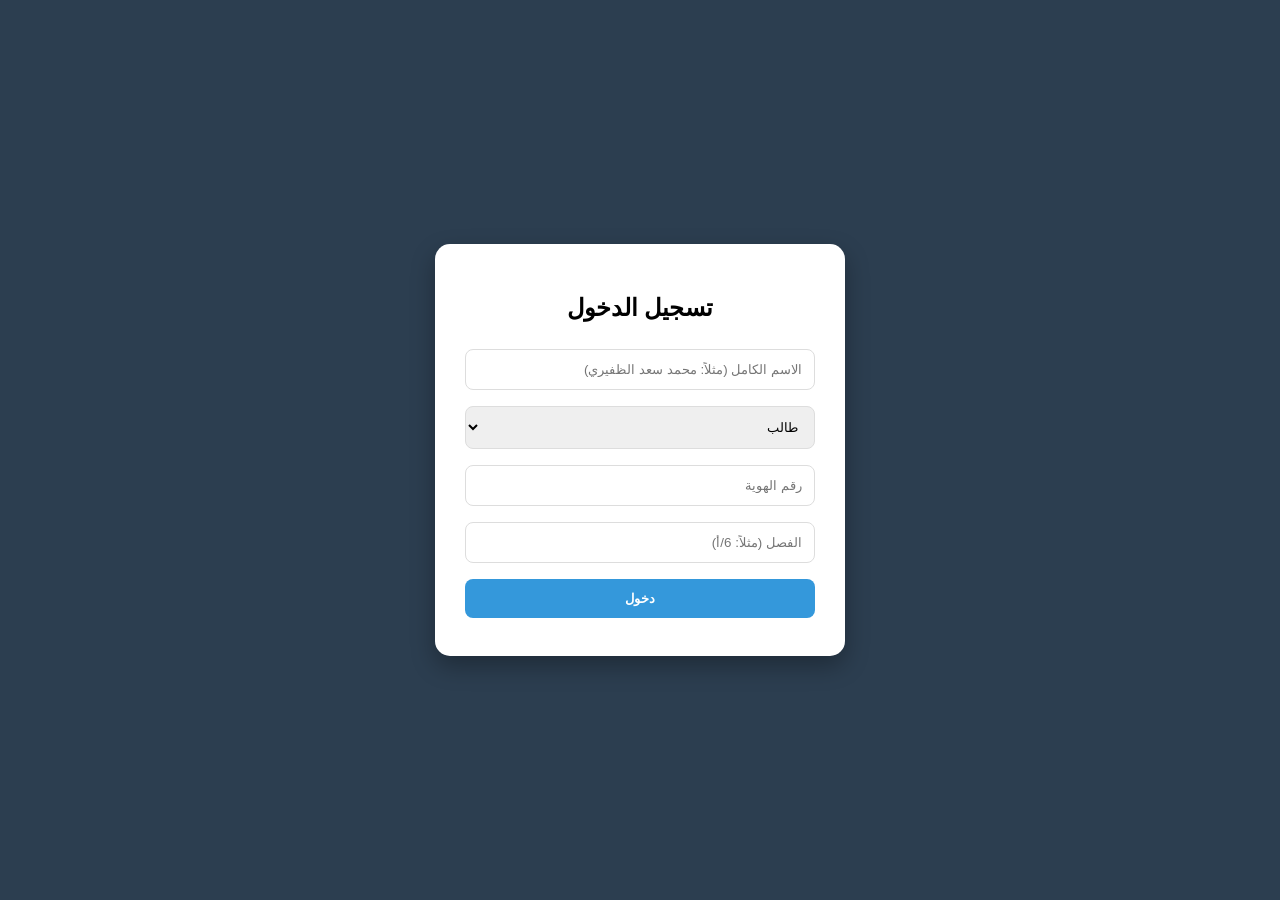
<file: index.html>
<!DOCTYPE html>
<html lang="ar" dir="rtl">
<head>
    <meta charset="UTF-8">
    <title>بوابة المدرسة - دخول</title>
    <style>
        body { margin: 0; font-family: 'Segoe UI', sans-serif; background: #2c3e50; display: flex; justify-content: center; align-items: center; min-height: 100vh; }
        .card { background: white; padding: 30px; border-radius: 15px; width: 350px; text-align: center; box-shadow: 0 10px 25px rgba(0,0,0,0.3); }
        input, select, button { width: 100%; padding: 12px; margin: 8px 0; border-radius: 8px; border: 1px solid #ddd; box-sizing: border-box; }
        button { background: #3498db; color: white; border: none; cursor: pointer; font-weight: bold; }
    </style>
</head>
<body>
    <div class="card">
        <h2>تسجيل الدخول</h2>
        <input type="text" id="username" placeholder="الاسم الكامل (مثلاً: محمد سعد الظفيري)">
        <select id="userRole" onchange="document.getElementById('stFields').style.display = (this.value=='student'?'block':'none')">
            <option value="student">طالب</option>
            <option value="teacher">مدرس</option>
        </select>
        <div id="stFields">
            <input type="text" id="stID" placeholder="رقم الهوية">
            <input type="text" id="stClass" placeholder="الفصل (مثلاً: 6/أ)">
        </div>
        <button onclick="login()">دخول</button>
    </div>
<script>
    function login() {
        const user = document.getElementById('username').value;
        const role = document.getElementById('userRole').value;
        const idNum = document.getElementById('stID').value;
        const cls = document.getElementById('stClass').value;
        
        if(!user) return alert("اكتب اسمك");
        
        if(role === 'teacher') {
            if(prompt("كلمة السر:") === "تم اخذ الاذن الرجاء دخولي") {
                localStorage.setItem('user', user); 
                window.location.href = 'teacher_dashboard.html';
            } else alert("خطأ في كلمة السر");
        } else {
            if(!idNum || !cls) return alert("أكمل بيانات الهوية والفصل");
            
            // تسجيل الطالب تلقائياً في قاعدة البيانات ليظهر عند المدرس
            let db = JSON.parse(localStorage.getItem('stDB')) || [];
            if(!db.find(s => s.idNum === idNum)) {
                db.push({name: user, idNum: idNum, cls: cls, s:0, m:0, sh:0, x:0});
                localStorage.setItem('stDB', JSON.stringify(db));
            }

            localStorage.setItem('user', user); 
            localStorage.setItem('idNum', idNum); 
            localStorage.setItem('class', cls);
            window.location.href = 'student_dashboard.html';
        }
    }
</script>
</body>
</html>
</file>
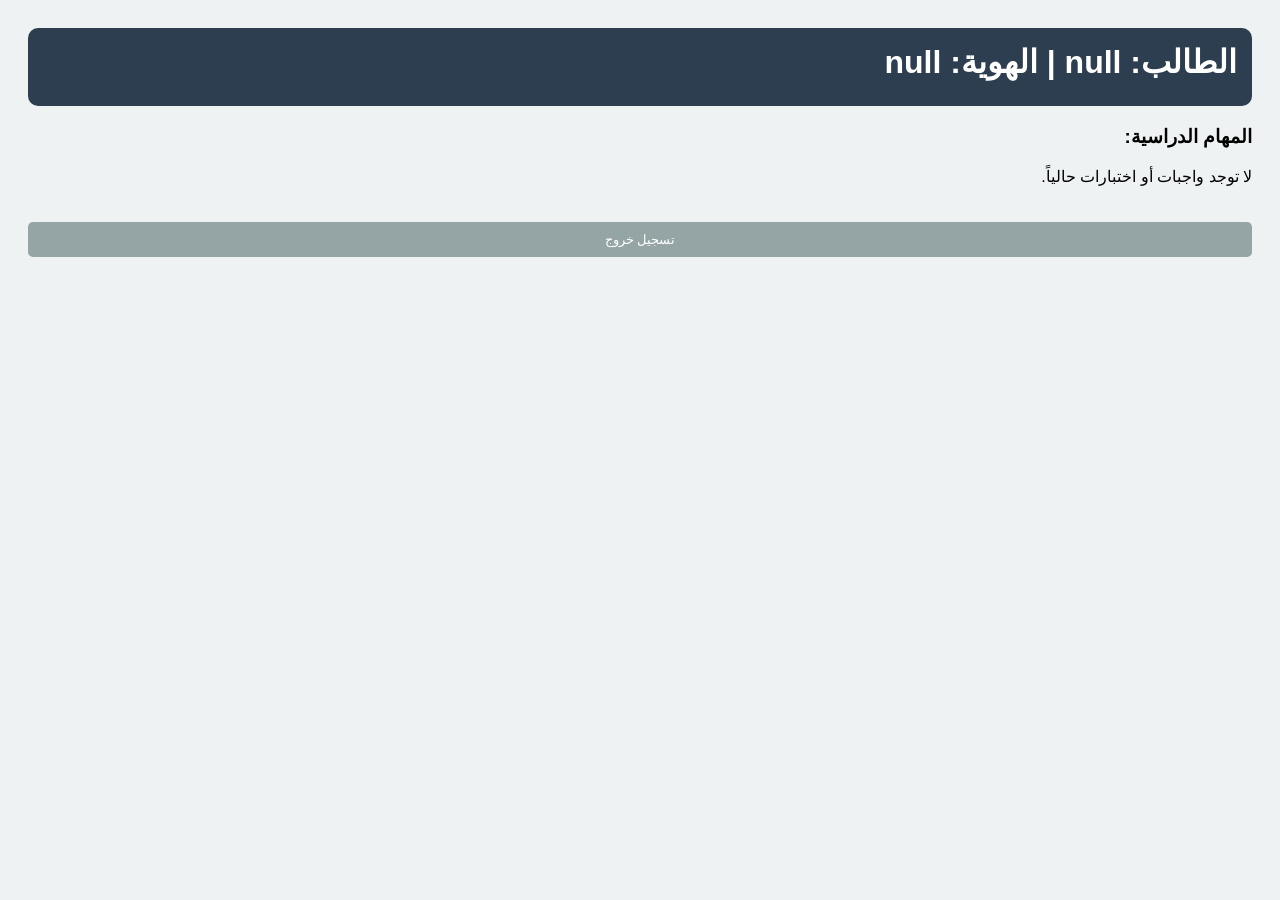
<file: student_dashboard.html>
<!DOCTYPE html>
<html lang="ar" dir="rtl">
<head>
    <meta charset="UTF-8">
    <title>منصة الطالب</title>
    <style>
        body { font-family: 'Segoe UI', sans-serif; background: #eef2f3; padding: 20px; }
        .card { background: white; padding: 20px; border-radius: 12px; margin-bottom: 15px; border-right: 8px solid #27ae60; box-shadow: 0 4px 6px rgba(0,0,0,0.05); }
        .exam-card { border-right-color: #e74c3c; background: #fff5f5; }
        .done-btn { background: #27ae60; color: white; border: none; padding: 5px 15px; border-radius: 5px; cursor: pointer; float: left; }
        .tag { font-size: 11px; padding: 3px 7px; border-radius: 4px; color: white; margin-left: 5px; }
        .info-box { background: #2c3e50; color: white; padding: 15px; border-radius: 10px; margin-bottom: 20px; }
    </style>
</head>
<body>
    <div class="info-box">
        <h1 id="userTitle" style="margin:0">أهلاً بك</h1>
        <p id="grades" style="margin:10px 0 0 0; font-size: 18px;"></p>
    </div>

    <h3>المهام الدراسية:</h3>
    <div id="list"></div>

    <button onclick="window.location.href='index.html'" style="width:100%; margin-top:20px; padding:10px; background:#95a5a6; color:white; border:none; border-radius:5px; cursor:pointer;">تسجيل خروج</button>

<script>
    const user = localStorage.getItem('user');
    const idNum = localStorage.getItem('idNum');
    const cls = localStorage.getItem('class');
    const students = JSON.parse(localStorage.getItem('stDB')) || [];
    let missions = JSON.parse(localStorage.getItem('msDB')) || [];
    let solved = JSON.parse(localStorage.getItem('solved_' + idNum)) || [];

    document.getElementById('userTitle').innerText = `الطالب: ${user} | الهوية: ${idNum}`;

    // عرض الدرجات
    const myD = students.find(s => s.idNum === idNum);
    if(myD) {
        let total = Number(myD.s)+Number(myD.m)+Number(myD.sh)+Number(myD.x);
        document.getElementById('grades').innerHTML = `سلوك: ${myD.s} | مواظبة: ${myD.m} | مشاركة: ${myD.sh} | اختبار: ${myD.x} <br> <b>المجموع: ${total}</b>`;
    }

    function renderTasks() {
        const list = document.getElementById('list'); list.innerHTML = '';
        
        const myMissions = missions.filter(m => {
            const isTarget = (m.tType === 'all') || (m.tType === 'class' && m.tVal === cls) || (m.tType === 'private' && m.tVal === user);
            return isTarget && !solved.includes(m.id);
        });

        myMissions.forEach(m => {
            const isExam = m.type === 'اختبار';
            list.innerHTML += `
                <div class="card ${isExam ? 'exam-card' : ''}">
                    <button class="done-btn" onclick="markSolved(${m.id})">تم الحل ✓</button>
                    <span class="tag" style="background:${isExam ? '#e74c3c' : '#27ae60'}">${m.type}</span>
                    <h3>المادة: ${m.sub}</h3>
                    <p><b>النطاق:</b> من صفحة ${m.from} إلى صفحة ${m.to}</p>
                    <p><b>ملاحظة:</b> ${m.desc}</p>
                </div>
            `;
        });
        if(myMissions.length === 0) list.innerHTML = "<p>لا توجد واجبات أو اختبارات حالياً.</p>";
    }

    function markSolved(id) {
        solved.push(id);
        localStorage.setItem('solved_' + idNum, JSON.stringify(solved));
        renderTasks();
    }

    renderTasks();
</script>
</body>
</html>
</file>
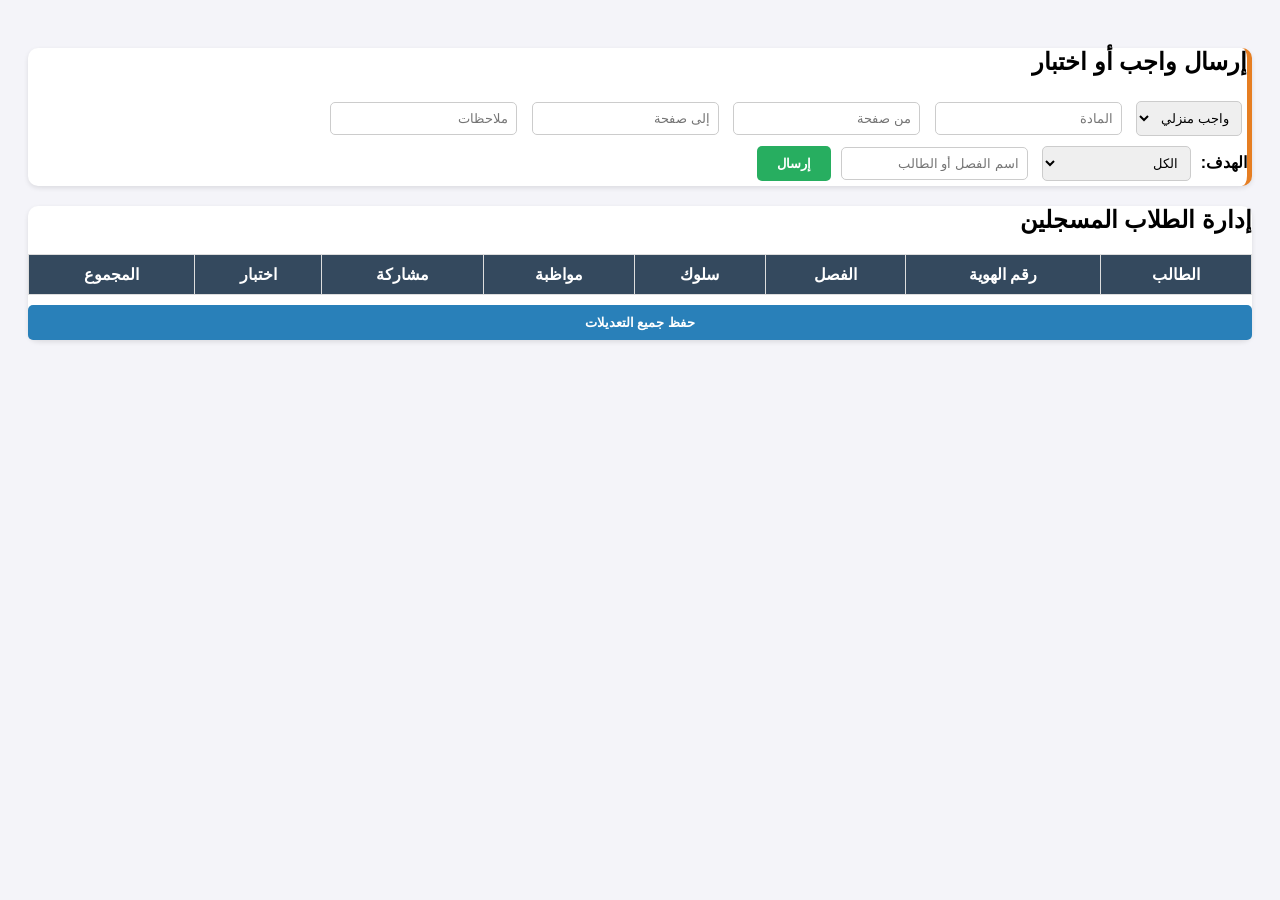
<file: teacher_dashboard.html>
<!DOCTYPE html>
<html lang="ar" dir="rtl">
<head>
    <meta charset="UTF-8">
    <title>لوحة المدرس</title>
    <style>
        body { font-family: 'Segoe UI', sans-serif; background: #f4f4f9; padding: 20px; }
        .box { background: white; padding: 20 :px; border-radius: 10px; margin-bottom: 20px; box-shadow: 0 2px 5px rgba(0,0,0,0.1); }
        input, select { padding: 8px; margin: 5px; border: 1px solid #ccc; border-radius: 5px; }
        button { padding: 10px 20px; cursor: pointer; border-radius: 5px; border: none; background: #27ae60; color: white; font-weight: bold; }
        table { width: 100%; border-collapse: collapse; margin-top: 15px; }
        th, td { border: 1px solid #ddd; padding: 10px; text-align: center; }
        th { background: #34495e; color: white; }
    </style>
</head>
<body>
    <div class="box" style="border-right: 5px solid #e67e22;">
        <h2>إرسال واجب أو اختبار</h2>
        <select id="mType">
            <option value="واجب">واجب منزلي</option>
            <option value="اختبار">تحديد اختبار</option>
        </select>
        <input type="text" id="mSub" placeholder="المادة">
        <input type="text" id="mFrom" placeholder="من صفحة">
        <input type="text" id="mTo" placeholder="إلى صفحة">
        <input type="text" id="mDesc" placeholder="ملاحظات">
        <br>
        <strong>الهدف:</strong>
        <select id="mTarget">
            <option value="all">الكل</option>
            <option value="class">فصل محدد</option>
            <option value="private">طالب محدد (بالاسم)</option>
        </select>
        <input type="text" id="mTargetVal" placeholder="اسم الفصل أو الطالب">
        <button onclick="addMission()">إرسال</button>
    </div>

    <div class="box">
        <h2>إدارة الطلاب المسجلين</h2>
        <table>
            <thead>
                <tr>
                    <th>الطالب</th>
                    <th>رقم الهوية</th>
                    <th>الفصل</th>
                    <th>سلوك</th>
                    <th>مواظبة</th>
                    <th>مشاركة</th>
                    <th>اختبار</th>
                    <th>المجموع</th>
                </tr>
            </thead>
            <tbody id="sBody"></tbody>
        </table>
        <button style="width:100%; margin-top:10px; background:#2980b9" onclick="save()">حفظ جميع التعديلات</button>
    </div>

<script>
    let students = JSON.parse(localStorage.getItem('stDB')) || [];
    let missions = JSON.parse(localStorage.getItem('msDB')) || [];

    function addMission() {
        missions.push({
            type: document.getElementById('mType').value,
            sub: document.getElementById('mSub').value,
            from: document.getElementById('mFrom').value,
            to: document.getElementById('mTo').value,
            desc: document.getElementById('mDesc').value,
            tType: document.getElementById('mTarget').value,
            tVal: document.getElementById('mTargetVal').value,
            id: Date.now()
        });
        save(); alert("تم الإرسال بنجاح");
    }

    function render() {
        const b = document.getElementById('sBody'); b.innerHTML = '';
        students.forEach((st, i) => {
            let total = Number(st.s)+Number(st.m)+Number(st.sh)+Number(st.x);
            b.innerHTML += `<tr>
                <td>${st.name}</td>
                <td style="color:blue">${st.idNum}</td>
                <td>${st.cls}</td>
                <td><input type="number" style="width:45px" value="${st.s}" onchange="students[${i}].s=this.value;render()"></td>
                <td><input type="number" style="width:45px" value="${st.m}" onchange="students[${i}].m=this.value;render()"></td>
                <td><input type="number" style="width:45px" value="${st.sh}" onchange="students[${i}].sh=this.value;render()"></td>
                <td><input type="number" style="width:45px" value="${st.x}" onchange="students[${i}].x=this.value;render()"></td>
                <td style="font-weight:bold">${total}</td>
            </tr>`;
        });
    }

    function save() {
        localStorage.setItem('stDB', JSON.stringify(students));
        localStorage.setItem('msDB', JSON.stringify(missions));
    }
    render();
</script>
</body>
</html>
</file>
